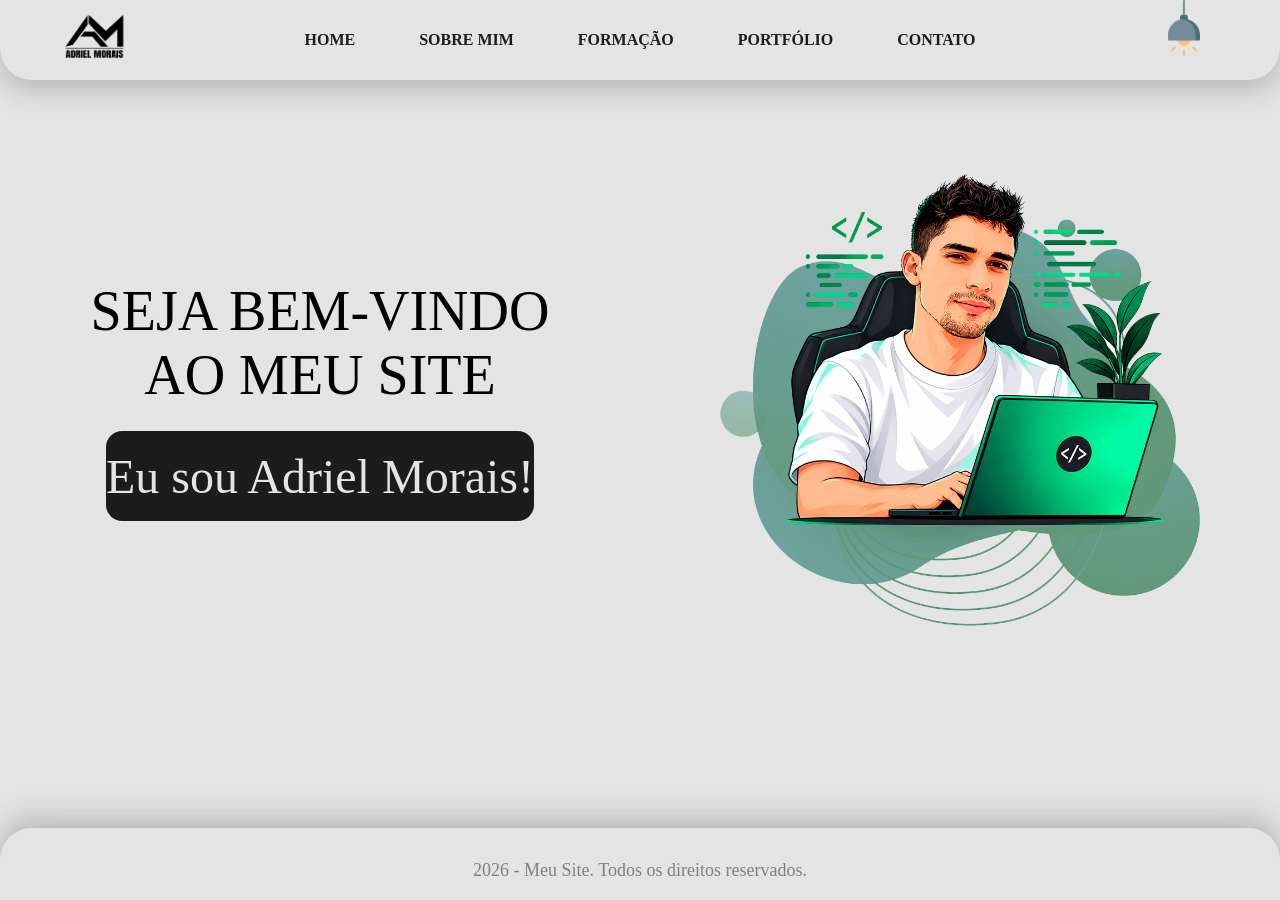
<file: index.html>
<!DOCTYPE html>
<html lang="pt">
<head>
    <meta charset="UTF-8">
    <meta name="viewport" content="width=device-width, initial-scale=1.0">
    <link rel="stylesheet" href="css/home rp.css">
    <title>Adriel Morais Front-End Developer</title>
</head>
<body>
<!-----------------CABEÇALHO DO SITE-------------------------->
    <header>  
        <nav id="nave">
            <!-----------ÍCONE DO CABEÇALHO--------------->       
            <div class="icon-pai"><img id="icone"src="img/Icon_bk.png" alt="icone"></div>
            <ul id="links">
            <!-----------------ABAS DAS PÁGINAS-------------------------->
                <li><a class="linkNav" href="index.html">HOME</a></li>
                <li><a class="linkNav" href="pages/sobremim.html">SOBRE MIM</a></li>
                <li><a class="linkNav" href="pages/formacao.html">FORMAÇÃO</a></li>
                <li><a class="linkNav" href="pages/portifolio.html">PORTFÓLIO</a></li>
                <li><a class="linkNav" href="pages/contato.html">CONTATO</a></li>
            </ul>
            <!-----------ÍCONE DE LUZ DO CABEÇALHO--------------->
            <div class="pai-luz"><img id="luz" src="img/luz-1.png" alt="luz-icone"></div>
        </nav>
    </header>
<!--------------------CORPO DO SITE-------------------------->
        <div id="corpo">
            <div class="bloco1">
            <!--------------TÍTULO PRINCIPAL--------------->    
                <h1>SEJA BEM-VINDO <br>AO MEU SITE </h1>
                <b>Eu sou Adriel Morais!</b>
            </div>
            <div class="bloco2">
                <img class="eu" src="img/eu_wt.png" alt="Eu"> 
            </div>
        </div>
<!--------------------RODAPÉ DO SITE-------------------------->
    <footer  class="rodape">
        <p> 2026 - Meu Site. Todos os direitos reservados.</p>
    </footer>
<!--------------------SCRIPT DO SITE-------------------------->
    <script src="js/script.js"></script>
</body>
</html>
</file>
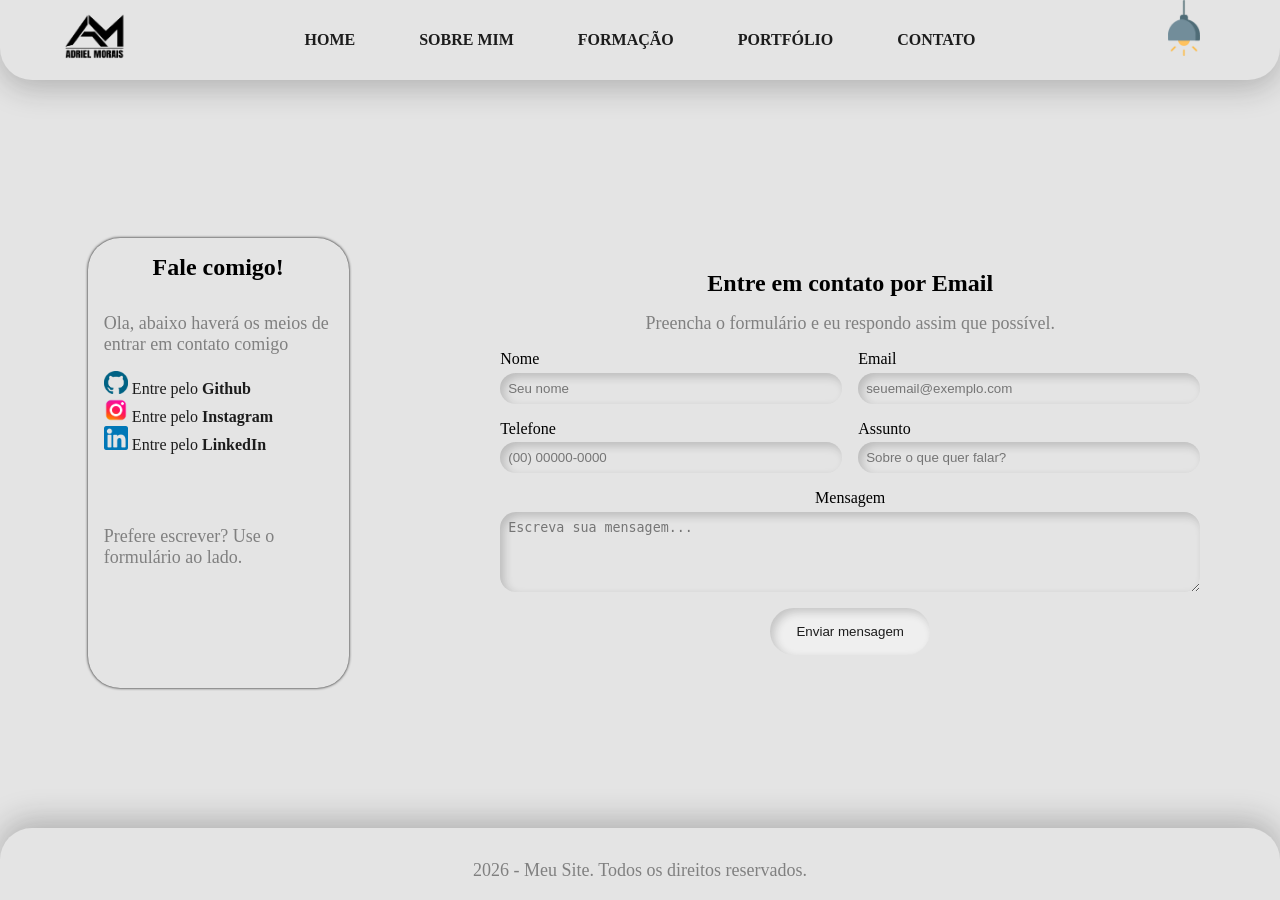
<file: pages/contato.html>
<!DOCTYPE html>
<html lang="en">
<head>
    <meta charset="UTF-8">
    <meta name="viewport" content="width=device-width, initial-scale=1.0">
    <link rel="stylesheet" href="../css/contato.css">
    <link rel="stylesheet" href="https://cdn.jsdelivr.net/npm/bootstrap-icons@1.11.3/font/bootstrap-icons.min.css">
    <title>Contato</title>
</head>
<body>
    <!-----------------CABEÇALHO DO SITE-------------------------->
    <header>
        <nav id="nave">
            <!-----------------ÍCONE (AM) -------------------->
            <div class="icon-pai"><img id="icone"src="../img/Icon_bk.png" alt="icone"></div>
            <ul id="links">
<!-----------------ABAS DAS PÁGINAS-------------------------->
                <li><a class="linkNav" href="../index.html">HOME</a></li>
                <li><a class="linkNav" href="sobremim.html">SOBRE MIM</a></li>
                <li><a class="linkNav" href="formacao.html">FORMAÇÃO</a></li>
                <li><a class="linkNav" href="portifolio.html">PORTFÓLIO</a></li>
                <li><a class="linkNav" href="contato.html">CONTATO</a></li>
            </ul>
            <!-------------------ÍCONES DE LUZ--------------------->
            <div class="pai-luz"><img id="luz" src="../img/luz-1.png" alt="luz-icone"></div>
        </nav>
    </header>
    <!-----------------INÍCIO DO CORPO DO TEXTO------------------>
<!-----------------CRIAÇÃO DA ÁREA DE CONTATO----------------->
    <section class="contato">
    <!-------------ÁREA DA ESQUERDA---------------->
        <div class="areaesquerda">
            <!--------------BLOCO DA ESQUERDA-------------->
            <div class="container1">
                    <h1>Fale comigo!</h1>
                <p>Ola, abaixo haverá os meios de entrar em contato comigo</p>
                <!--------------------GITHUB-------------------->
                <a class="rede" href="https://github.com/drielMorais" target="_blank" rel="noopener">
                    <img class="git" src="../img/git_nm.png" alt="GitHub">
                    Entre pelo <b>Github</b><br>
                </a>
                <!--------------------INSTAGRAM----------------->
                <a class="rede" href="https://www.instagram.com/adrielmoraists/" target="_blank" rel="noopener">
                    <img class="insta" src="../img/insta_nm.png" alt="Instagram">
                    Entre pelo <b>Instagram</b>
                </a>
                <br>
                <!--------------------LINKENDIN----------------->
                <a class="rede" href="https://www.linkedin.com/in/adriel-morais-371b6b362/" target="_blank" rel="noopener">
                    <img src="../img/linken.png" alt="icone-linkendin">
                    Entre pelo <b>LinkedIn</b>
                </a>
                <br>
                <br>
                <br>
                <br>
                <br>
                <p class="aviso">Prefere escrever? Use o formulário ao lado.</p>
                <!------------------PARA TELAS MENORES QUE CAUSA QUEBRA---------------->
                <p class="aviso2">Prefere escrever? Use o formulário abaixo</p>
            </div>
        </div>
        <!-----------------ÁREA DA DIREITA-------------------->
        <div class="areadireita">
            <div class="container2">
                
                <h1>Entre em contato por Email</h1>
                <p>Preencha o formulário e eu respondo assim que possível.</p>
                <form id="contato-simu" novalidate>
                    <label>Nome
                        <!--------CAIXA DE TEXTO PARA A PESSOA DIGITAR O NOME E SER CAPTURADO NO JS------->
                        <input type="text" id="nome" name="nome" placeholder="Seu nome" required>
                    </label>
                    <label>Email
                        <input type="email" id="email" name="email" placeholder="seuemail@exemplo.com" required>
                    </label>
                    <label>Telefone
                        <input type="tel" name="telefone" placeholder="(00) 00000-0000">
                    </label>
                    <label>Assunto
                        <input type="text" name="assunto" placeholder="Sobre o que quer falar?">
                    </label>
                    <label class="largo">Mensagem
                        <textarea id="mensagem" name="mensagem" placeholder="Escreva sua mensagem..." required></textarea>
                    </label>
                    <button type="submit">Enviar mensagem</button>
                    <!--------APÓS O ENVIO, APARECERÁ UMA MENSAGEM DE SUCESSO------->
                    <p id="aviso" role="status"></p>
                    
                        

                    
                </form>
            </div>
        </div>
    </section>
    <!-----------------FIM DO CORPO DO TEXTO------------------>
    <!-----------------RODAPÉ------------------>
    <footer  class="rodape">
        <p> 2026 - Meu Site. Todos os direitos reservados.</p>
    </footer>
    <!-----------------MEU CÓDIGO JAVASCRIPT------------------>
    <script src="../js/script.js"></script>
</body>
</html>
</file>
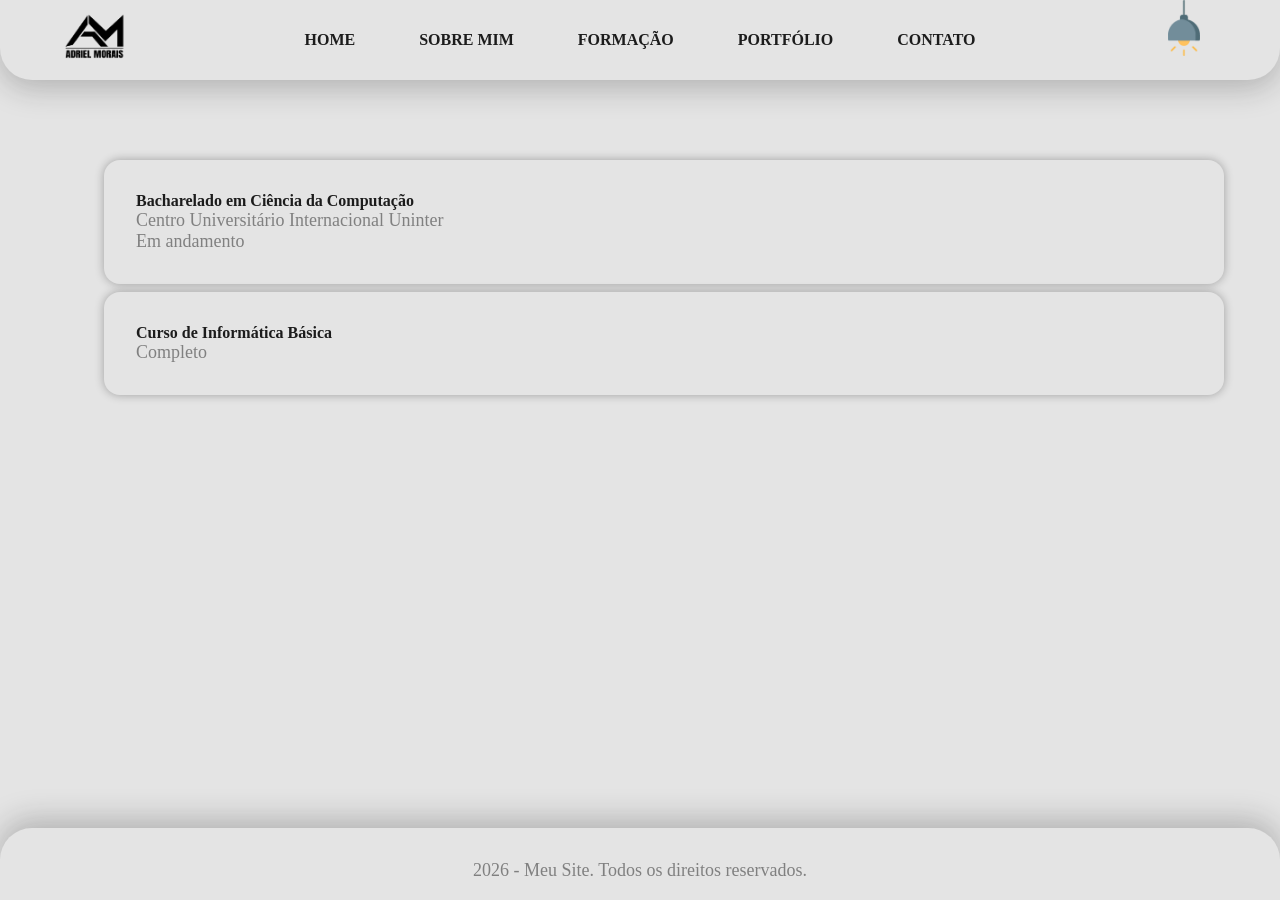
<file: pages/formacao.html>
<!DOCTYPE html>
<html lang="en">
<head>
    <meta charset="UTF-8">
    <meta name="viewport" content="width=device-width, initial-scale=1.0">
    <link rel="stylesheet" href="../css/formacao rp.css">
    <title>Formação</title>
</head>
<body>
<!-----------------CABEÇALHO DO SITE-------------------------->
    <header> 
        <nav id="nave">
        <!-------------ÍCONE DO CABEÇALHO (AM)---------------->
            <div class="icon-pai"><img id="icone"src="../img/Icon_bk.png" alt="icone"></div>
                <ul id="links">
<!-----------------ABAS DAS PÁGINAS-------------------------->
                    <li><a class="linkNav" href="../index.html">HOME</a></li>
                    <li><a class="linkNav" href="sobremim.html">SOBRE MIM</a></li>
                    <li><a class="linkNav" href="formacao.html">FORMAÇÃO</a></li>
                    <li><a class="linkNav" href="portifolio.html">PORTFÓLIO</a></li>
                    <li><a class="linkNav" href="contato.html">CONTATO</a></li>
                </ul>
            <!-----------ÍCONE DA LUZ DO CABEÇALHO--------------->
            <div class="pai-luz"><img id="luz" src="../img/luz-1.png" alt="luz-icone"></div>
        </nav>
    </header>
    <!----------------FIM BARRA SUPERIOR E RODAPÉ---------------->
<!-------------------------CORPO DO SITE------------------------->
    <section class="formacao">
    <!-----------------------CURSOS------------------------->
        <div class="lista-cursos">
            <ul>
                <li><b>Bacharelado em Ciência da Computação</b> 
                <p>Centro Universitário Internacional Uninter</p>
                <p>Em andamento</p>
            </li>
                <li><b>Curso de Informática Básica</b>
                    <p>Completo</p>
                </li>
            </ul>
        </div>
    <!---------------FIM DA SEÇÃO DE CURSOS---------------->    
    </section>
<!----------------------RODAPÉ------------------------->
<footer  class="rodape">
        <p> 2026 - Meu Site. Todos os direitos reservados.</p>
    </footer>
<!----------------------SCRIPT DO SITE--------------------->
    <script src="../js/script.js"></script>
</body>
</html>
</file>
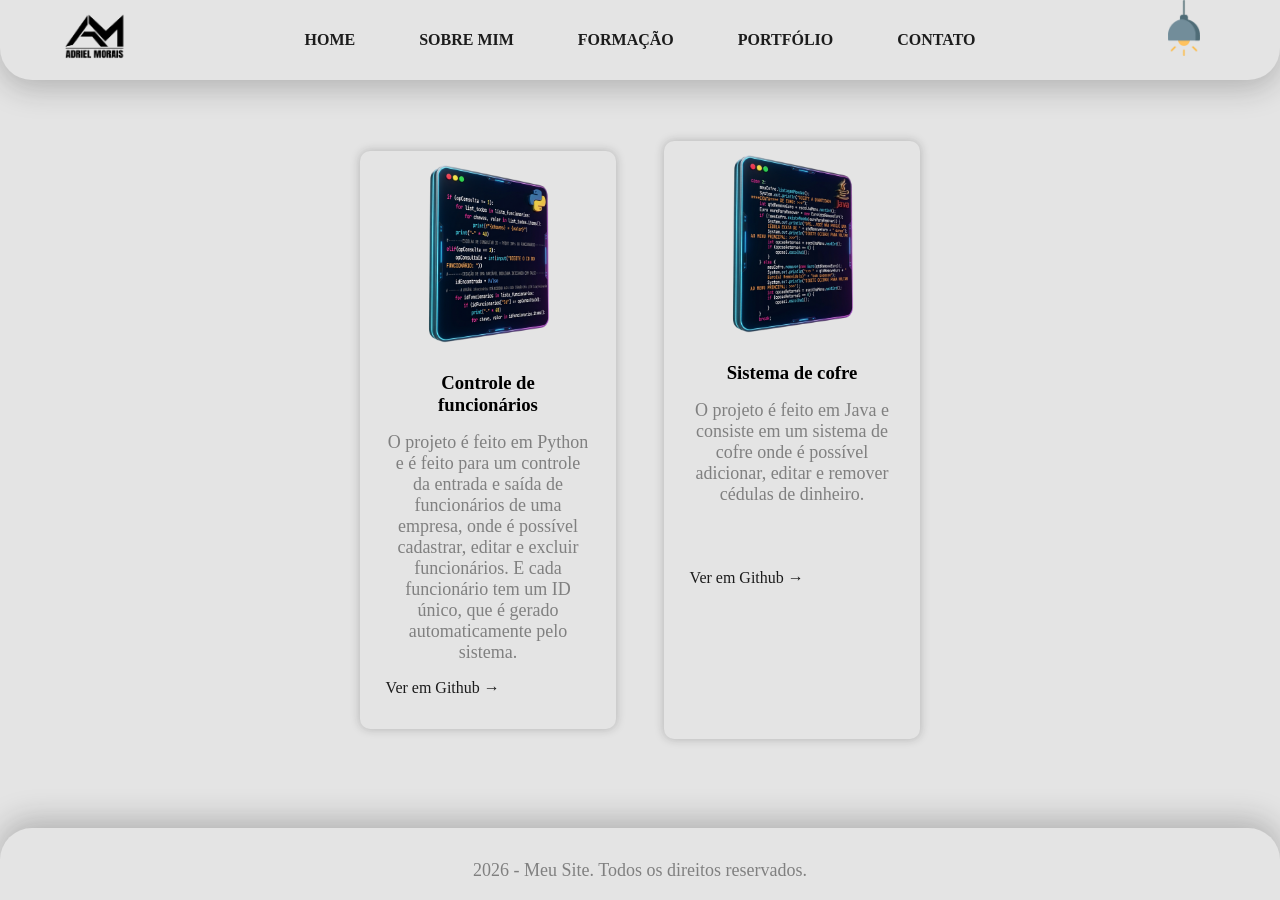
<file: pages/portifolio.html>
<!DOCTYPE html>
<html lang="en">
<head>
    <meta charset="UTF-8">
    <meta name="viewport" content="width=device-width, initial-scale=1.0">
    <link rel="stylesheet" href="../css/portifolio rp.css">
    <title>Portifólio</title>
</head>
<body>
 <!-----------------CABEÇALHO DO SITE-------------------------->
    <header>
        <nav id="nave">
            <!-----------------ÍCONE (AM)------------------>
            <div class="icon-pai">
                <img id="icone"src="../img/Icon_bk.png" alt="icone">
            </div>
            <ul id="links">
<!-----------------ABAS DAS PÁGINAS-------------------------->
                <li><a class="linkNav" href="../index.html">HOME</a></li>
                <li><a class="linkNav" href="sobremim.html">SOBRE MIM</a></li>
                <li><a class="linkNav" href="formacao.html">FORMAÇÃO</a></li>
                <li><a class="linkNav" href="portifolio.html">PORTFÓLIO</a></li>
                <li><a class="linkNav" href="contato.html">CONTATO</a></li>
            </ul>
            <!-----------ÍCONE DA LUZ------------->
            <div class="pai-luz"><img id="luz" src="../img/luz-1.png" alt="luz-icone"></div>
        </nav>
    </header>
        <!-----------------CORPO DO TEXTO------------------>
        <section class="portifolio">
            <!-----------------PRIMEIRO BLOCO------------------>
            <div class="Blocos1">
                <!-----------------IMAGEM DO CÓDIGO 1------------------>
                <img class="python" src="../img/Python.png" alt="Python">
                    <!-----------------SOBRE O CÓDIGO 1------------------>
                    <div class="sobre-projeto1">
                        <h3>Controle de funcionários</h3>
                            <p>O projeto é feito em Python e é feito para um controle da entrada
                                e saída de funcionários de uma empresa, onde é possível cadastrar, editar e excluir funcionários.
                                E cada funcionário tem um ID único, que é gerado automaticamente pelo sistema.
                            </p>
                            <a class="link1" href="https://github.com/drielMorais/Meus-Programas">Ver em Github &rarr;</a>
                    </div>
            </div>
            <!-------------------FIM DO BLOCO 1------------------------->
            <!-----------------INÍCIO DO BLOCO 2------------------>
            <div class="Blocos2">
                <!-----------------IMAGEM DO CÓDIGO 2------------------>
                <img class="java" src="../img/Java.png" alt="Java">
                    <!-----------------SOBRE O CÓDIGO 2------------------>
                    <div class="sobre-projeto2">
                        <h3>Sistema de cofre</h3>
                        <p>O projeto é feito em Java e consiste em um sistema de cofre onde é possível adicionar, 
                            editar e remover cédulas de dinheiro.
                        </p>
                        <a class="link2" href="https://github.com/drielMorais/Java">Ver em Github &rarr;</a>
                    </div>
                    
                
            </div>
            <!-----------------FIM DO BLOCO 2------------------>
        </section> 
        <!-----------------FIM DO CORPO DO TEXTO--------------->
    <!-----------------RODAPÉ------------------>
    <footer  class="rodape">
        <p> 2026 - Meu Site. Todos os direitos reservados.</p>
    </footer>
    <!-----------------MEU CÓDIGO DO JAVASCRIPT------------------>
    <script src="../js/script.js"></script>
</body>
</html>
</file>
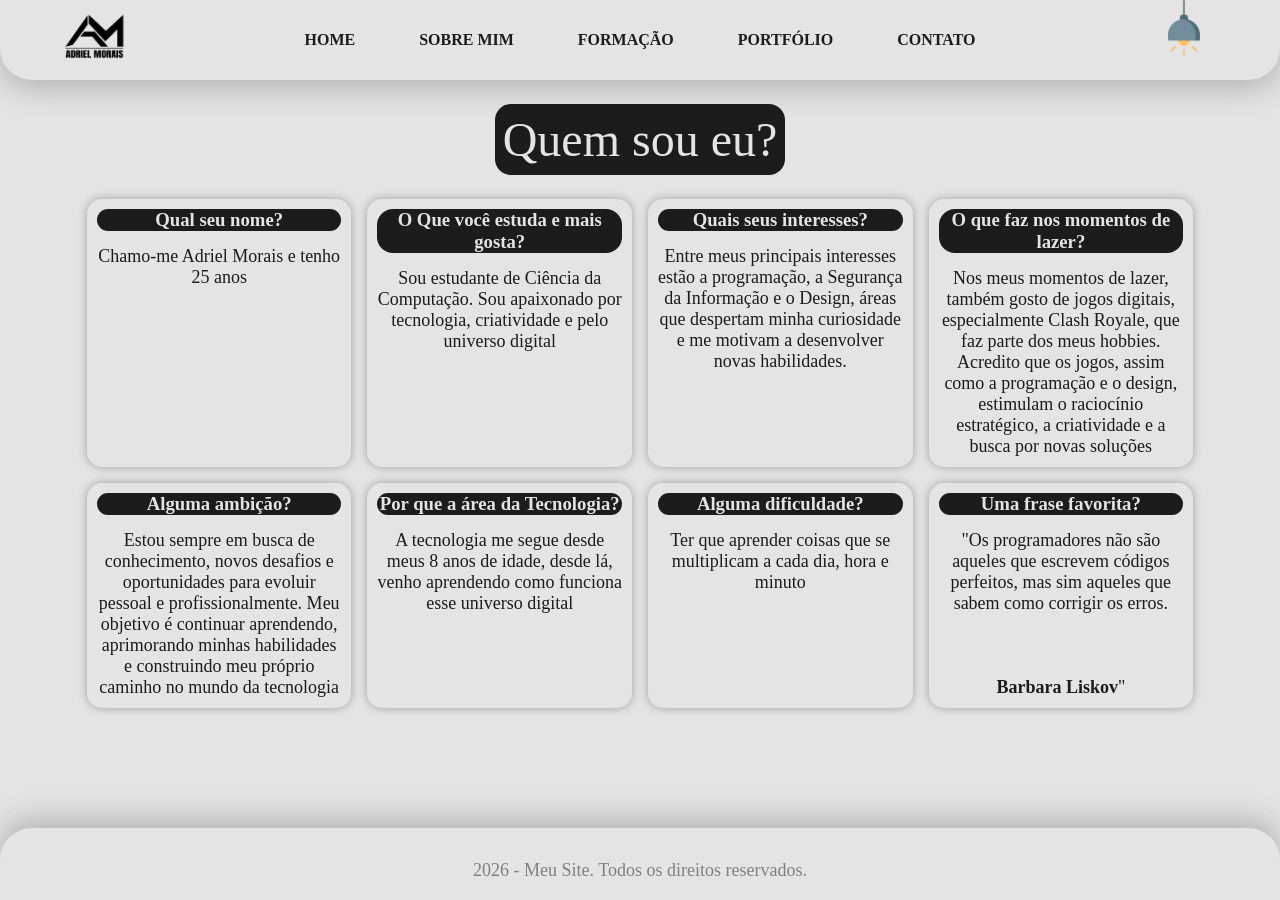
<file: pages/sobremim.html>
<!DOCTYPE html>
<html lang="en">
<head>
    <meta charset="UTF-8">
    <meta name="viewport" content="width=device-width, initial-scale=1.0">
    <link rel="stylesheet" href="../css/sobremim rp.css">
    <title>Sobre Mim</title>
</head>

<body>
<!-----------------CABEÇALHO DO SITE-------------------------->
    <header>
        <nav id="nave">   
        <!-----------ÍCONE DO CABEÇALHO---------------> 
            <div class="icon-pai">
                <img id="icone" src="../img/Icon_bk.png" alt="icone">
            </div>
            <ul id="links">
<!-----------------ABAS DAS PÁGINAS-------------------------->
                <li><a class="linkNav" href="../index.html">HOME</a></li>
                <li><a class="linkNav" href="sobremim.html">SOBRE MIM</a></li>
                <li><a class="linkNav" href="formacao.html">FORMAÇÃO</a></li>
                <li><a class="linkNav" href="portifolio.html">PORTFÓLIO</a></li>
                <li><a class="linkNav" href="contato.html">CONTATO</a></li>
            </ul>
            <!-----------ÍCONE DE LUZ DO CABEÇALHO--------------->
            <div class="pai-luz">
                <img id="luz" src="../img/luz-1.png" alt="icone-luz">
            </div>
        </nav>
    </header>
    <!-----------------FIM BARRA SUPERIOR------------------------>
    <!--------------------CORPO DO SITE-------------------------->
    <div id="corpo">
        <div class="sobre_mim">
            <h1>Quem sou eu?</h1>
        </div>
        <section class="caixas">
            <div class="caixa1">
                <h3>Qual seu nome?</h3>
                <p>Chamo-me Adriel Morais e tenho 25 anos</p>
            </div>
            <div class="caixa2">
                <h3>O Que você estuda e mais gosta?</h3>
                <p>Sou estudante de Ciência da Computação. 
                    Sou apaixonado por tecnologia, criatividade e pelo universo digital</p>
            </div>
            <div class="caixa3">
                <h3>Quais seus interesses?</h3>
                <p>Entre meus principais interesses estão 
                a programação, a Segurança da Informação e o Design, áreas que despertam minha curiosidade e me 
                motivam a desenvolver novas habilidades.</p>
            </div>
            <div class="caixa4">
                <h3>O que faz nos momentos de lazer?</h3>
                <p>Nos meus momentos de lazer, também gosto de jogos digitais, especialmente Clash Royale, que faz 
                parte dos meus hobbies. Acredito que os jogos, assim como a programação e o design, estimulam o raciocínio 
                estratégico, a criatividade e a busca por novas soluções</p>
            </div>
            <div class="caixa5">
                <h3>Alguma ambição?</h3>
                <p>Estou sempre em busca de conhecimento, novos 
        desafios e oportunidades para evoluir pessoal e profissionalmente. Meu objetivo é continuar aprendendo, 
        aprimorando minhas habilidades e construindo meu próprio caminho no mundo da tecnologia</p>
            </div>
            <div class="caixa6">
                <h3>Por que a área da Tecnologia?</h3>
                <p>A tecnologia me segue desde meus 8 anos de idade, desde lá, venho aprendendo como funciona esse universo digital
                </p>
            </div>
            <div class="caixa7">
                <h3>Alguma dificuldade?</h3>
                <p>Ter que aprender coisas que se multiplicam a cada dia, hora e minuto</p>
            </div>
            <div class="caixa8">
                <h3>Uma frase favorita?</h3>
                <p>"Os programadores não são aqueles que escrevem códigos perfeitos, mas sim aqueles que sabem como corrigir os erros. <b><br><br><br><br>Barbara Liskov</b>"</p>
            </div>
        </section>
    </div>
    <!------------------FIM DO CORPO DO SITE---------------------->
    <!--------------------RODAPÉ DO SITE-------------------------->
    <footer  class="rodape">
        <p> 2026 - Meu Site. Todos os direitos reservados.</p>
    </footer>
<!--------------------SCRIPT DO SITE-------------------------->
    <script src="../js/script.js"></script>
</body>
</html>
</file>
<file: css/home rp.css>
/*----------------FONTES-----------------------------------*/
@import url('https://fonts.googleapis.com/css2?family=Agrave+Pro:wght@100..700&family=Bebas+Neue&family=Chewy&family=Crafty+Girls&family=Electrolize&family=Life+Savers:wght@400;700;800&family=Roboto:ital,wght@0,100..900;1,100..900&display=swap');
/*----------------PADRONIZAÇÃO E ESTRUTURA------------------*/
*{
    margin: 0;
    padding: 0;
    box-sizing: border-box;
}
body{
    background-color: #E4E4E4;
}
/*----------------CABEÇALHO------------------*/
#nave{
    display: flex;
    border-radius: 0 0 2rem 2rem;
    justify-content: space-between;
    align-items: center;
    width: 100%;
    height: 5rem;
    padding: 0 clamp(2rem, 5vw, 6rem);  
    box-shadow: 0 8px 30px rgba(28, 28, 28, 0.25);
    background-color: #E4E4E4;
}
/*----------------LINKS DO CABEÇALHO---------------*/
#links{
    display: flex;
    justify-content: center;
    gap: 4rem;
    list-style-type: none;
}
/*----------------ICONES DE LUZ E SIMBOLO---------------*/
.icon-pai, .pai-luz{
    display: flex;
    justify-content: center;
    align-items: self-start;
    width: 4rem;
    height: 5rem;
    display: flex;
}
/*----------------TEXTO DO LINK------------------*/
li a{
    color: #1C1C1C;
    text-decoration: none;
    font-weight: 900;
    font-family: Cambria, Cochin, Georgia, Times, 'Times New Roman', serif
}
/*---------------PNG DE LUZ-----------------------*/
#luz{
    display: flex;
    width: max(2rem);
    cursor: pointer;
}
/*---------------ICONE (AM)-----------------------*/
#icone{
    display: flex;
    width: max(4rem);
    height: auto;
}
/*---------------------CORPO DO SITE-----------------*/
#corpo{
    display: grid;
    grid-template-columns: 1fr 1fr;
    align-items: center;
    width: 100%;
    min-height: 40rem;
}
/*-----------------BLOCO 1 E TODOS OS FILHOS----------------*/
.bloco1{
    display: flex;
    flex-direction: column;
    justify-content: center;
    align-items: center;
    gap: 1.5rem;
    min-height: 40rem;

}
/*-----------------TÍTULO PRINCIPAL------------------------*/
h1{
    display: flex;
    font-family: "Agrave Pro", cursive;
    font-optical-sizing: auto;
    font-weight: 900;
    font-style: normal;
    font-size: clamp(3.5rem, 5vh, 6rem);
    font-weight: 100;
    text-align: center;
    line-height: 4rem;
}
/*-----------------TEXTO SECUNDÁRIO------------------------*/
b{
    display: flex;
    align-items: center;
    height: 10vh;
    border-radius: 1rem;
    font-size: clamp(3rem, 5vh, 3rem);
    font-weight: 200;
    background-color: #1C1C1C;
    color: #E4E4E4;
}
/*-----------------BLOCO 2 E TODOS OS FILHOS----------------*/
.bloco2{
    display: flex;
    justify-content: center;
    align-items: center;
    width: 100%;
    min-height: 40rem;
}
/*-----------------MINHA IMAGEM-----------------------------*/
.eu{
    display: flex;
    width: 10px;
    height: auto;
    justify-content: center;
    align-items: center;
    width: max(30rem);
}
/*---------------------FIM DO CORPO DO SITE-----------------*/

/*---------------------RODAPÉ-----------------*/
.rodape{
    position: fixed;
    width: 100%;
    border-radius: 2rem 2rem 0 0;
    height: 4.5rem;
    bottom: 0;
    left: 0;
    padding-top: 2rem;
    display: flex;
    justify-content: center;
    background-color: #E4E4E4;
    box-shadow: 0 -8px 30px rgba(28, 28, 28, 0.25);
}
/*---------------------TEXTO DO RODAPÉ-----------------------*/
p {
    font-size: clamp(0.5rem, 2vh, 1.5rem);
    color: gray;
}
/*---------------MODO ESCURO------------------*/
body.escuro{
    background-color:  #1C1C1C;
}
body.escuro #nave{
    background-color:  #1C1C1C;
    box-shadow: 0 0px 30px rgba(198, 255, 51, 0.25);
}
body.escuro #luz {
    content: url("../img/luz-0.png");
}
body.escuro #icone{
    content: url("../img/Icon_wt.png");
}
body.escuro #links a{
    color: #E4E4E4;
}
body.escuro #links a:hover{
    color: #C6FF33;
}
body.escuro .eu{
    content: url("../img/eu_bk.png");
}
body.escuro h1{
    color: #E4E4E4;
}
body.escuro b{
    background-color: #C6FF33;
    color: #1c1c1c
}
body.escuro .rodape{
    background-color: #1c1c1c;
    box-shadow: 0 0px 30px rgba(198, 255, 51, 0.25);
}
body.escuro p{
    color: #E4E4E4;
}
/*-------------FIM DO MODO ESCURO--------------*/

/*-------------TELAS DE ATÉ 1024px (Tablets)-------------*/
@media (max-width: 1024px){
    #nave{
        gap: 2rem
    }
    #links{
        font-size: clamp(0.5rem, 1.2vh, 1.5rem);
        gap: 2.5rem;
    }
    .bloco1{
        min-height: 85vh;
    }
    h1{
        font-size: clamp(3rem, 5vh, 7rem);
    }
    b{
        font-size: clamp(1.5rem, 3vh, 5rem);
        height: 5rem;
    }
    .bloco2{
        min-height: 85vh;
        justify-content: center;
    }
    .eu{
        width: 80%;
    }
    .rodape{
        padding-top: 1.5rem;
    }
    .rodape p{
        font-size: clamp(0.5rem, 1.5vh, 3rem);
    }
}
/*---------------TELAS DE ATÉ 767px - (SmarthPhone) -------------*/
@media (max-width: 767px){
    #nave{
        padding-right: 5rem;
        padding-left: 3rem;
        justify-content: center;
        height: auto;
    }
    #links{
        gap: 1rem;
        align-items: center;
        text-align: center;
    }
    #links a{
        font-size: clamp(0.5rem, 1.3vh, 3rem);
    }
    #icone{
        display: none;
    }
    #luz{
        display: flex;
        padding: 0.1rem;
    }
    #corpo{
        grid-template-columns: 1fr;
        min-height: 0;
    }
    .bloco1, .bloco2{
        min-height: 0;
        height: auto;
        padding: 1rem;
    }
    .bloco2{
        padding-top: 2rem;
    }
    h1{
        padding: 1rem;
        font-size: clamp(2.5rem, 3vh, 3rem);
        line-height: 3rem;
    }
    .eu{
        width: max(70%)
    }
}
</file>
<file: css/contato.css>
/*----------------FONTES-----------------------------------*/
@import url('https://fonts.googleapis.com/css2?family=Agrave+Pro:wght@100..700&family=Bebas+Neue&family=Chewy&family=Crafty+Girls&family=Electrolize&family=Life+Savers:wght@400;700;800&family=Roboto:ital,wght@0,100..900;1,100..900&display=swap');
/*----------------PADRONIZAÇÃO E ESTRUTURA------------------*/
*{
    margin: 0;
    padding: 0;
    box-sizing: border-box;
}
/*----------------COR DO CORPO DO TEXTO-----------------*/
body{
    background-color: #E4E4E4;
}
/*----------------CABEÇALHO------------------*/
#nave{
    display: flex;
    border-radius: 0 0 2rem 2rem;
    justify-content: space-between;
    align-items: center;
    width: 100%;
    height: 5rem;
    padding: 0 clamp(2rem, 5vw, 6rem);  
    box-shadow: 0 8px 30px rgba(28, 28, 28, 0.25);
    background-color: #E4E4E4;
}
/*----------------LINKS DO CABEÇALHO---------------*/
#links{
    display: flex;
    justify-content: center;
    gap: 4rem;
    list-style-type: none;
}
/*----------------ICONES DE LUZ E SIMBOLO---------------*/
.icon-pai, .pai-luz{
    display: flex;
    justify-content: center;
    align-items: self-start;
    width: 4rem;
    height: 5rem;
    display: flex;
}
/*----------------TEXTO DO LINK------------------*/
li a{
    color: #1C1C1C;
    text-decoration: none;
    font-weight: 900;
    font-family: Cambria, Cochin, Georgia, Times, 'Times New Roman', serif
}
/*----------------------ÍCONE DE LUZ-----------------------*/
#luz{
    display: flex;
    width: max(2rem);
    cursor: pointer;
}
/*---------------ICONE (AM)-----------------------*/
#icone{
    display: flex;
    width: max(4rem);
    height: auto;
}
/*---------------------CORPO DO SITE--------------------*/
.contato{
    display: flex;
    justify-content: center;
    align-items: center;
    width: 100%;
    height: auto;
}
/*---------------------BLOCO DA ESQUERDA-----------------*/
.areaesquerda{
    display: flex;
    flex-direction: column;
    align-items: center;
    justify-content: center;
    width: 50vw;
    height: 85vh;
    padding: 2rem
}
.container1{
    width: 70%;
    height: 50vh;
    padding: 1rem;
    border-radius: 2rem;
    box-shadow: 0px 0px 3px;
}
/*---------------------TÍTULO PRINCIPAL-----------------*/
.container1 h1{
    text-align: center;
    padding-bottom: 2rem;
}
/*---------------------PARÁGRAFO PRINCIPAL-----------------*/
.container1 p{
    padding-bottom: 1rem;
}
/*---------------------IMAGENS DO SITE---------------------*/
.container1 img{
    width: 1.5rem;
}
/*---------------------LINKS DO BLOCO ESQUERDA-------------*/
.container1 a{
    text-decoration: none;
    color: #1C1C1C;
}
/*---------------------FORMULÁRIO DA DIREITA--------------------*/
.areadireita{
    margin-right: 1rem;
    width: 100vw;
    height: auto;
}
/*---------------------TÍTULO DO BLOCO DO FORMULÁRIO-------------------*/
.container2 h1{
    padding: 1rem;
    text-align: center;
}
/*---------------------PARÁGRAFO------------------------*/
.container2 p {
    text-align: center;
    padding-bottom: 1rem;
}
/*---------------------PARÁGRAFO QUE SÓ É MOSTRADO EM TELAS PEQUENAS-----------------------*/
.aviso2{
    display: none;
}
/*---------------------ORGANIZAÇÃO DO FORMULÁRIO--------------------------*/
.container2 form{
    display: grid;
    grid-template-columns: 1fr 1fr;
    gap: 1rem;
    width: 90%;
    max-width: 700px;
    margin: 0 auto;
}
.container2 label{
    display: flex;
    flex-direction: column;
    gap: 0.3rem;
}
/*---------------------INPUTS E ÁREA DE TEXTO------------------------*/
.container2 input,
.container2 textarea{
    width: 100%;
    color: #1C1C1C;
    background-color: #E4E4E4;
    border-radius: 1rem;
    padding: 0.5rem;
    outline: none;
    border: none;
    box-shadow: inset 4px 4px 8px rgba(28, 28, 28, 0.2);
}
/*---------------------ÁREA DO TEXTO DE MENSAGEM---------------------*/
.container2 textarea{
    resize: vertical;
    max-height: 15rem;
    min-height: 5rem;
}
.container2 .largo,
.container2 button{
    grid-column: 1 / -1;
    display: flex;
    justify-content: center;
    align-items: center;
}
/*----------------------BOTÃO DE ENVIAR MENSAGEM--------------------*/
button{
    border: none;
    border-radius: 2rem;
    padding: 1rem;
    width: 10rem;
    justify-self: center;
    color: #1C1C1C;
    box-shadow: inset 4px 4px 8px rgba(28, 28, 28, 0.2);
}
/*---------------AVISO DE CONFIRMAÇÃO DO FORMULÁRIO-----------*/
#aviso{
    grid-column: 1 / -1; /* Ocupa a linha inteira, como o botão */
    text-align: center;
    font-size: 1rem;
    padding: 0;
}
/*---------------------RODAPÉ-----------------*/
.rodape{
    position: fixed;
    width: 100%;
    border-radius: 2rem 2rem 0 0;
    height: 4.5rem;
    bottom: 0;
    left: 0;
    padding-top: 2rem;
    display: flex;
    justify-content: center;
    background-color: #E4E4E4;
    box-shadow: 0 -8px 30px rgba(28, 28, 28, 0.25);
}
/*---------------------TEXTO DO RODAPÉ-----------------------*/
p {
    font-size: clamp(0.5rem, 2vh, 1.5rem);
    color: gray;
}
/*---------------MODO ESCURO------------------*/
/*---------------COR DO SITE------------------*/
body.escuro{
    background-color:  #1C1C1C;
}
/*---------------CABEÇALHO-------------------*/
body.escuro #nave{
    background-color:  #1C1C1C;
    box-shadow: 0 8px 30px rgba(198, 255, 51, 0.25);
}
/*---------------ÍCONE DE LUZ----------------*/
body.escuro #luz {
    content: url("../img/luz-0.png");
}
/*---------------ÍCONE (AM)-----------------*/
body.escuro #icone{
    content: url("../img/Icon_wt.png");
}
/*---------------COR DOS LINKS--------------*/
body.escuro #links a{
    color: #E4E4E4;
}
/*---------------COR DOS LINKS QUANDO PASSA O MOUSE POR CIMA-------------*/
body.escuro #links a:hover{
    color: #C6FF33
}

body.escuro a, body.escuro h1 {
    color: #E4E4E4;
}
body.escuro .container1{
    border: 0.5px solid #E4E4E4;
}
body.escuro .container2 h1, body.escuro p{
    color: #E4E4E4;
}
body.escuro label{
    color: #E4E4E4;
}
body.escuro input{
    box-shadow: inset 4px 4px 8px rgba(28, 28, 28, 0.2);
}
body.escuro .rodape{
    background-color: #1c1c1c;
    box-shadow: 0 8px 30px rgba(198, 255, 51, 0.25);
}
body.escuro p{
    color: #E4E4E4;
}
/*-------------FIM DO MODO ESCURO--------------*/
/*-------------TELAS DE ATÉ 1024px (TABLETS)-------------*/
@media (max-width: 1024px){
    #nave{
        gap: 2rem;
    }
    #links{
        font-size: clamp(0.5rem, 1.2vh, 1.5rem);
        gap: 2.5rem;
    }
    .contato{
        display: flex;
        flex-direction: column;
    }
    .areaesquerda{
        margin-top: 1rem;
        display: flex;
        width: 70vh;
        height: 25rem;
    }
    .aviso{
        display: none;
    }
    .rodape{
        position: fixed;
        top: auto;
        padding-top: 1.5rem;
    }
    .rodape p{
        font-size: clamp(0.5rem, 1.5vh, 3rem);
    }
}
/*---------------TELAS DE ATÉ 767px - (SMARTHPHONES) -------------*/
@media (max-width: 767px){
    
    #nave{
        padding-right: 5rem;
        padding-left: 3rem;
        justify-content: center;
        height: auto;
    }
    #links{
        gap: 1rem;
        align-items: center;
        text-align: center;
    }
    #links a{
        font-size: clamp(0.5rem, 1.3vh, 3rem);
    }
    #icone{
        display: none;
    }
    #luz{
        display: flex;
        padding: 0.1rem;
    }
    .contato{
        max-height: auto;
    }
    .areaesquerda{
        margin-top: 3rem;
        width: 100vw;
    }
    .areadireita{
        padding: 0.5rem;
        margin: 3rem 0 7rem 0;
    }
    .rodape{
        position: relative;
    }

}
</file>
<file: css/formacao rp.css>
/*----------------FONTES-----------------------------------*/
@import url('https://fonts.googleapis.com/css2?family=Agrave+Pro:wght@100..700&family=Bebas+Neue&family=Chewy&family=Crafty+Girls&family=Electrolize&family=Life+Savers:wght@400;700;800&family=Roboto:ital,wght@0,100..900;1,100..900&display=swap');
/*----------------PADRONIZAÇÃO E ESTRUTURA------------------*/
*{
    margin: 0;
    padding: 0;
    box-sizing: border-box;
}
/*------------------COR DO CORPO DO TEXTO-------------------*/
body{
    background-color: #E4E4E4;
}
/*----------------CABEÇALHO------------------*/
#nave{
    display: flex;
    border-radius: 0 0 2rem 2rem;
    justify-content: space-between;
    align-items: center;
    width: 100%;
    height: 5rem;
    padding: 0 clamp(2rem, 5vw, 6rem);  
    box-shadow: 0 8px 30px rgba(28, 28, 28, 0.25);
    background-color: #E4E4E4; 
}
/*----------------LINKS DO CABEÇALHO---------------*/
#links{
    display: flex;
    justify-content: center;
    gap: 4rem;
    list-style-type: none;
}
/*----------------ICONES DE LUZ E SIMBOLO---------------*/
.icon-pai, .pai-luz{
    display: flex;
    justify-content: center;
    align-items: self-start;
    width: 4rem;
    height: 5rem;
    display: flex;
}
/*----------------TEXTO DO LINK------------------*/
li a{
    color: #1C1C1C;
    text-decoration: none;
    font-weight: 900;
    font-family: Cambria, Cochin, Georgia, Times, 'Times New Roman', serif
}
/*---------------PNG DE LUZ-----------------------*/
#luz{
    display: flex;
    width: max(2rem);
    cursor: pointer;
}
/*---------------ICONE (AM)-----------------------*/
#icone{
    display: flex;
    width: max(4rem);
    height: auto;
}
/*---------------CORPO DO SITE-------------------*/
.formacao{
    display: flex;
    width: 100%;
    height: 85vh;
}
.formacao div{
    display: flex;
    width: 100vw;
    padding: 5rem 0 0 3rem;
}
/*----------------BARRAS DE CURSOS-------------------*/
.lista-cursos{
    justify-content: center;
}
/*------------------ÁREA INTERNA DAS BARRAS-------------------*/
div li{
    display: grid;
    transition: 0.4s;
    padding: 2rem;
    margin-bottom: 0.5rem;
    width: 70rem;
    background-color: #E4E4E4;
    border-radius: 1rem;
    color: #1C1C1C;
    box-shadow: 0px 0px 10px rgba(0, 0, 0, 0.3);
}
/*------------------AUMENTO DE ESCALA DAS ÁREAS INTERNAS DAS BARRAS-------------------*/
div li:hover{
    transform: scale(1.1);
    box-shadow: 0px 0px 10px rgba(0, 0, 0, 0.2);
    z-index: 10;
}
/*---------------------RODAPÉ-----------------*/
.rodape{
    position: fixed;
    width: 100%;
    border-radius: 2rem 2rem 0 0;
    height: 4.5rem;
    bottom: 0;
    left: 0;
    padding-top: 2rem;
    display: flex;
    justify-content: center;
    background-color: #E4E4E4;
    box-shadow: 0 -8px 30px rgba(28, 28, 28, 0.25);
}
/*---------------------TEXTO DO RODAPÉ-----------------------*/
p {
    font-size: clamp(0.5rem, 2vh, 1.5rem);
    color: gray;
}
/*---------------MODO ESCURO------------------*/
/*---------------CORPO DO TEXTO ESCURO-------------*/
body.escuro{
    background-color: #1C1C1C;
}
/*---------------CABEÇALHO----------------*/
body.escuro #nave{
    background-color: #1C1C1C;
    box-shadow: 0 8px 30px rgba(198, 255, 51, 0.25);
}
/*---------------ÍCONE DO CABEÇALHO----------------*/
body.escuro #icone{
    content: url("../img/Icon_wt.png");
}
/*---------------TROCA DO ÍCONE DE LUZ----------------*/
body.escuro #luz{
    content: url("../img/luz-0.png");
}
/*--------------COR DOS LINKS-----------------*/
body.escuro #links li a{
    color: #E4E4E4
}
/*---------------EFEITO DO MOUSE AO PASSAR POR CIMA----------------*/
body.escuro #links a:hover{
    color: #C6FF33;
}
/*--------------COR DAS BARRAS----------------*/
body.escuro div li{
    background-color: #1C1C1C;
    border: 1px solid #E4E4E4;
    color: #E4E4E4
}
/*---------------AUMENTO DE ESCALA DAS BARRAS----------------*/
body.escuro div li:hover{
    box-shadow: 0px 5px 10px #C6FF33;
}
/*---------------RODAPÉ----------------*/
body.escuro .rodape{
    background-color: #1C1C1C;
    box-shadow: 0 8px 30px rgba(198, 255, 51, 0.25);
}
/*---------------TEXTO DO RODAPÉ----------------*/
body.escuro .rodape p{
    color: #E4E4E4
}
/*----------------FIM DO MODO ESCURO--------------*/

/*-------------TELAS DE ATÉ 1024px (TABLETS)-------------*/
@media (max-width: 1024px){
    #nave{
        gap: 2rem;  
    }
    #links{
        font-size: clamp(0.5rem, 1.2vh, 1.5rem);
        gap: 2.5rem;
    }
    .formacao div{
        padding: 0;
    }
    div ul{
        display: flex;
        padding-top: 5rem;
        flex-direction: column;
        align-items: center;
        width: 89vw;
        height: auto;
    }
    div ul li{
        border: 1px solid green;
        width: 80vw;
        height: auto;
    }
       .rodape{
        position: static;
    }
    .rodape p{
        font-size: clamp(0.5rem, 1.5vh, 3rem);
    }
}
/*---------------TELAS DE ATÉ 767px - (SMARTHPHONES) -------------*/
@media (max-width: 780px){
    #nave{
        padding-right: 5rem;
        padding-left: 3rem;
        justify-content: center;
        height: auto;
    }
    #links{
        gap: 1rem;
        align-items: center;
        text-align: center;
    }
    #links a{
        font-size: clamp(0.5rem, 1.3vh, 3rem);
    }
    #icone{
        display: none;
    }
    #luz{
        display: flex;
        padding: 0.1rem;
    }  
}
</file>
<file: css/portifolio rp.css>
/*----------------FONTES-----------------------------------*/
@import url('https://fonts.googleapis.com/css2?family=Agrave+Pro:wght@100..700&family=Bebas+Neue&family=Chewy&family=Crafty+Girls&family=Electrolize&family=Life+Savers:wght@400;700;800&family=Roboto:ital,wght@0,100..900;1,100..900&display=swap');
/*----------------PADRONIZAÇÃO E ESTRUTURA------------------*/
*{
    margin: 0;
    padding: 0;
    box-sizing: border-box;
}
/*----------------COR DO CORPO DO SITE----------------*/
body{
    background-color: #E4E4E4;
}
/*----------------CABEÇALHO------------------*/
#nave{
    display: flex;
    border-radius: 0 0 2rem 2rem;
    justify-content: space-between;
    align-items: center;
    width: 100%;
    height: 5rem;
    padding: 0 clamp(2rem, 5vw, 6rem);  
    box-shadow: 0 8px 30px rgba(28, 28, 28, 0.25);
    background-color: #E4E4E4;   
}
/*----------------LINKS DO CABEÇALHO---------------*/
#links{
    display: flex;
    justify-content: center;
    gap: 4rem;
    list-style-type: none;
}
/*-----------------ICONES DE LUZ E (AM)------------------*/
.icon-pai, .pai-luz{
    display: flex;
    justify-content: center;
    align-items: self-start;
    width: 4rem;
    height: 5rem;
    display: flex;
}
/*----------------TEXTO DO LINK------------------*/
li a{
    color: #1C1C1C;
    text-decoration: none;
    font-weight: 900;
    font-family: Cambria, Cochin, Georgia, Times, 'Times New Roman', serif
}
/*---------------PNG DE LUZ-----------------------*/
#luz{
    display: flex;
    width: max(2rem);
    cursor: pointer;
}
/*---------------ICONE (AM)-----------------------*/
#icone{
    display: flex;
    width: max(4rem);
    height: auto;
}
/*-----------------CORPO DO TEXTO---------------------*/
.portifolio{
    display: flex;
    justify-content: center;
    align-items: center;
    width: 100%;
    height: 80vh;
}
/*------------------BLOCO 1 DE PORTIFÓLIO-------------*/
.Blocos1{
    display: flex;
    flex-direction: column;
    align-items: center;
    width: 20%;
    border-radius: 10px;
    box-shadow: 0px 0px 10px rgba(28, 28, 28, 0.25)
}
/*------------------IMAGEM DO CÓDIGO 1----------------*/
.python{
    width: 60%;   
    height: auto;
}
/*------------------DESCRIÇÃO DO CÓDIGO 1-------------*/
.sobre-projeto1{
    width: 80%;
    text-align: center;
}
.link1{
    display: flex;
    padding: 1rem 0 2rem 0;
    text-decoration: none;
    color: #1C1C1C;
}
/*------------------BLOCO 2 DE PORTIFÓLIO-------------*/
.Blocos2{
    display: flex;
    flex-direction: column;
    align-items: center;
    width: 20%;
    height: 66.5vh;
    margin: 0 0 0 3rem;
    border-radius: 10px;
    box-shadow: 0px 0px 10px rgba(28, 28, 28, 0.25);
}
/*------------------IMAGEM DO CÓDIGO 2-------------*/
.java{
    width: 60%;
    height: auto;
}
.link2{
    display: flex;
    
    padding: 4rem 0 2.5rem 0;
    text-decoration: none;
    color: #1C1C1C;
}
/*------------------TÍTULO DOS CÓDIGOS-------------*/
h3{
    padding: 1rem;
}
/*------------------DESCRIÇÃO DO CÓDIGO 2-------------*/
.sobre-projeto2{
    width: 80%;
    text-align: center;
}

/*---------------------RODAPÉ-----------------*/
.rodape{
    position: fixed;
    width: 100%;
    border-radius: 2rem 2rem 0 0;
    height: 4.5rem;
    bottom: 0;
    left: 0;
    padding-top: 2rem;
    display: flex;
    justify-content: center;
    background-color: #E4E4E4;
    box-shadow: 0 -8px 30px rgba(28, 28, 28, 0.25);
}
/*---------------------TEXTO DO RODAPÉ-----------------------*/
p {
    font-size: clamp(0.5rem, 2vh, 1.5rem);
    color: gray;
}
/*---------------MODO ESCURO------------------*/
/*---------------COR DO SITE------------------*/
body.escuro{
    background-color:  #1C1C1C;
}
/*---------------CABEÇALHO--------------------*/
body.escuro #nave{
    background-color:  #1C1C1C;
    box-shadow: 0 8px 30px rgba(198, 255, 51, 0.25);
}
/*---------------ÍCONE DE LUZ-----------------*/
body.escuro #luz {
    content: url("../img/luz-0.png");
}
/*---------------ÍCONE (AM)-------------------*/
body.escuro #icone{
    content: url("../img/Icon_wt.png");
}
/*---------------COR DOS LINKS DO CABEÇALHO--------------*/
body.escuro #links a{
    color: #E4E4E4;
}
/*---------------EFEITO DE COR DOS LINKS DO CABEÇALHO------------*/
body.escuro #links a:hover{
    color: #C6FF33
}
/*---------------COR DO BLOCO 1------------------*/
body.escuro .Blocos1{
    border: 1px solid #e4e4e4;
    color: #E4E4E4;
}
body.escuro .link1, body.escuro .link2{
    color:#C6FF33;
}
/*---------------EFEITO DO BLOCO 1---------------*/
body.escuro .Blocos1:hover, body.escuro .Blocos2:hover{
    box-shadow: 0px 5px 10px #C6FF33;
}
/*---------------EFEITO DO BLOCO 2---------------*/
body.escuro .Blocos2{
    border: 1px solid #e4e4e4;
    color: #E4E4E4;
}
/*---------------RODAPÉ-------------------*/
body.escuro .rodape{
    background-color: #1c1c1c;
    box-shadow: 0 8px 30px rgba(198, 255, 51, 0.25);
}
/*---------------TEXTO DO RODAPÉ--------------*/
body.escuro p{
    color: #E4E4E4;
}
/*-------------FIM DO MODO ESCURO--------------*/


/*-------------TELAS DE ATÉ 1024px (TABLETS)-------------*/
@media (max-width: 1024px){
    #nave{
        gap: 2rem
    }
    #links{
        font-size: clamp(0.5rem, 1.2vh, 1.5rem);
        gap: 2.5rem;
    }
    .portifolio{
        height: 85vh;
    }
    .Blocos1{
        width: 40%;
    }
    .python{
        width: 60%;
    }
    .Blocos2{
        width: 40%;
        height: 58vh;
    }
    .link2{
        padding-top: 11.2rem;
    }
    .java{
        width: 60%;
    }
    .rodape{
        padding-top: 1.5rem;
        display: flex;
    }
    .rodape p{
        font-size: clamp(0.5rem, 1.5vh, 3rem);
        padding-top: 0.5rem;
    }
}
/*---------------TELAS DE ATÉ 767px - (SMARTHPHONE) -------------*/
@media (max-width: 767px){
    #nave{
        padding-right: 5rem;
        padding-left: 3rem;
        justify-content: center;
        height: auto;
    }
    #links{
        gap: 1rem;
        align-items: center;
        text-align: center;
    }
    #links a{
        font-size: clamp(0.5rem, 1.3vh, 3rem);
    }
    .Blocos2{
        height: auto;
    }
    .link2{
        padding: 1rem 0 0;
    }
    #icone{
        display: none;
    }
    #luz{
        display: flex;
        padding: 0.1rem;
    }
    .portifolio{
        display: flex;
        flex-direction: column;
        align-items: center;
        justify-content: center;
        height: auto
    }
   .Blocos1, .Blocos2{
        display: flex;
        flex-direction: column;
        align-items: center;
        align-self: center;
        width: 65%;
        margin: 2rem 1rem;
        padding: 2rem;
        left: 0;
        transform: none;
    }
    .rodape{
        position: static;
    }
}
</file>
<file: css/sobremim rp.css>
/*------------------FONTES----------------------------*/
@import url('https://fonts.googleapis.com/css2?family=Agrave+Pro:wght@100..700&family=Bebas+Neue&family=Chewy&family=Crafty+Girls&family=Electrolize&family=Life+Savers:wght@400;700;800&family=Roboto:ital,wght@0,100..900;1,100..900&display=swap');
/*----------------PADRONIZAÇÃO E ESTRUTURA------------------*/
*{
    margin: 0;
    padding: 0;
    box-sizing: border-box;
}
/*----------------COR DE FUNDO PRINCIPAL--------------------*/
body{
    background-color: #E4E4E4;
}
/*----------------CABEÇALHO------------------*/
#nave{
    display: flex;
    border-radius: 0 0 2rem 2rem;
    justify-content: space-between;
    align-items: center;
    width: 100%;
    height: 5rem;
    padding: 0 clamp(2rem, 5vw, 6rem);  
    box-shadow: 0 8px 30px rgba(28, 28, 28, 0.25);
    background-color: #E4E4E4; 
}
/*----------------LINKS DO CABEÇALHO---------------*/
#links{
    display: flex;
    justify-content: center;
    gap: 4rem;
    list-style-type: none;
}
/*----------------ICONES DE LUZ E SIMBOLO---------------*/
.icon-pai, .pai-luz{
    display: flex;
    justify-content: center;
    align-items: self-start;
    width: 4rem;
    height: 5rem;
    display: flex;
}
/*----------------TEXTO DOS LINKS------------------*/
li a{
    color: #1C1C1C;
    text-decoration: none;
    font-weight: 900;
    font-family: Cambria, Cochin, Georgia, Times, 'Times New Roman', serif
}
/*---------------PNG DE LUZ-----------------------*/
#luz{
    display: flex;
    width: max(2rem);
    cursor: pointer;
}
/*---------------ICONE (AM)-----------------------*/
#icone{
    display: flex;
    width: max(4rem);
    height: auto;
}
/*--------------FIM DO CABEÇALHO-------------------*/

/*------------------CORPO DO SITE------------------*/
#corpo{
    display: flex;
    justify-content: center;
    flex-direction: column;
    align-items: center;
    width: 100%;
    min-height: 35rem;
    gap: 1.5rem;
}
.sobre_mim{
    background-color: #1C1C1C;
    margin-top: 1.5rem;
    padding: 0.5rem;
    border-radius: 1rem;
}
/*------------------TEXTO PRINCIPAL------------------*/
.sobre_mim h1{
    color: #E4E4E4;
    font-family: "Agrave Pro", cursive;
    font-optical-sizing: auto;
    font-weight: 300;
    font-style: normal;
    font-size: clamp(3rem, 5vh, 4rem); 
}
/*------------------GRUPO DE CAIXAS------------------*/
.caixas{
    display: grid;
    grid-template-columns: repeat(4, auto);
    justify-content: center;
    gap: 1rem;
    width: 100%;
    position: static;
}
/*------------------CAIXA------------------*/
.caixas div{
    display: flex;
    flex-direction: column;
    align-items: center;
    justify-content: flex-start;
    text-align: center;
    padding: 10px;
    border-radius: 15px;
    background-color: #E4E4E4;
    box-shadow: 0px 0px 10px rgba(0, 0, 0, 0.3);
    width: 7cm;
    height: auto;
    transition: 0.3s;
}
/*------------------TÍTULO DA CAIXA------------------*/
.caixas h3{
    width: 100%;
    margin: 0 0 15px 0;
    text-align: center;
    background-color: #1C1C1C;
    color: #E4E4E4;
    border-radius: 1rem;
}
/*------------------PARÁGRAFO DA CAIXA------------------*/
.caixas p{
    padding: 0;
    margin: 0;
    color: #1C1C1C;
}
/*------------------EFEITO DA CAIXA AUMENTANDO------------------*/
.caixas div:hover{
    transform: scale(1.1);
    box-shadow: 0px 5px 20px rgba(0, 0, 0, 0.2);
    z-index: 10;
}
/*------------------FIM CORPO DO SITE------------------*/

/*---------------------RODAPÉ-----------------*/
.rodape{
    position: fixed;
    width: 100%;
    height: 4.5rem;
    border-radius: 2rem 2rem 0 0;
    bottom: 0;
    left: 0;
    padding-top: 2rem;
    display: flex;
    justify-content: center;
    background-color: #E4E4E4;
    box-shadow: 0 -8px 30px rgba(28, 28, 28, 0.25);
}
/*---------------------TEXTO DO RODAPÉ-----------------------*/
p {
    font-size: clamp(0.5rem, 2vh, 1.5rem);
    color: gray;
}
/*---------------------MODO ESCURO----------------------------*/
body.escuro{
    background-color: #1C1C1C;
}
/*------------------CABEÇALHO------------------*/
body.escuro #nave{
    background-color: #1C1C1C;
    box-shadow: 0 8px 30px rgba(198, 255, 51, 0.25);
}
/*------------------ÍCONE------------------*/
body.escuro #icone{
    content: url("../img/Icon_wt.png");
}
/*------------------ÍCONE DA LUZ------------------*/
body.escuro #luz{
    content: url("../img/luz-0.png");
}
/*------------------LINKS DAS PÁGINAS------------------*/
body.escuro #links li a{
    color: #E4E4E4
}
/*------------------MUDANÇA DE COR DOS LINKS------------------*/
body.escuro #links li a:hover{
    color: #C6FF33;
}
/*------------------TEXTO PRINCIPAL------------------*/
body.escuro .sobre_mim h1{
    background-color: #C6FF33;
    color: #1C1C1C;
    border-radius: 1rem;
}
/*------------------CAIXAS------------------*/
body.escuro .caixas div{
    background-color: #1C1C1C;
    border: 1px solid #E4E4E4;
}
/*------------------TÍTULO DAS CAIXAS------------------*/
body.escuro h3{
    background-color: #C6FF33;
    color: #1C1C1C;
    border-radius: 1rem;
}
/*------------------PARÁGRAFO DAS CAIXAS------------------*/
body.escuro .caixas p{
    color: #E4E4E4;
}
/*------------------RODAPÉ------------------*/
body.escuro .rodape{
    background-color: #1C1C1C;
    box-shadow: 0 8px 30px rgba(198, 255, 51, 0.25);
}
/*------------------TEXTO DO RODAPÉ------------------*/
body.escuro .rodape p{
    color: #E4E4E4
}
/*-------------------FIM DO TEMA ESCURO-----------------------*/
/*-------------TELAS DE ATÉ 1024px (TABLETS)-------------*/
@media (max-width: 1024px){
    #nave{
        gap: 2rem;  
    }
    #links{
        font-size: clamp(0.5rem, 1.2vh, 1.5rem);
        gap: 2.5rem;
    }
    #corpo{
        gap: 1.5rem;
    }
    .sobre_mim{
        margin: 2rem 0;
    }
    .sobre_mim h1{
        font-size: clamp(2rem, 4vh, 5rem);
    }
    .caixas{
        grid-template-columns: repeat(2, auto);
    }
    .rodape{
        margin-top: 2rem;
        position: relative;
    }
    .rodape p{
        font-size: clamp(0.5rem, 1.5vh, 3rem);
    }
}
/*---------------TELAS DE ATÉ 767px - (SMARTHPHONES) -------------*/
@media (max-width: 780px){
    #nave{
        padding-right: 5rem;
        padding-left: 3rem;
        justify-content: center;
        height: auto;
    }
    #links{
        gap: 1rem;
        align-items: center;
        text-align: center;
    }
    #links a{
        font-size: clamp(0.5rem, 1.3vh, 3rem);
    }
    #icone{
        display: none;
    }
    #luz{
        display: flex;
        padding: 0.1rem;
    }  
    .sobre_mim h1{
        font-size: clamp(1rem, 3vh, 4rem);
        padding: 0.5rem;
    }
    .caixas{
        grid-template-columns: repeat(1, auto);
    }
    .rodape{
        font-size: clamp(0.2rem, 0.5vh, 1rem);
    }
}
</file>
